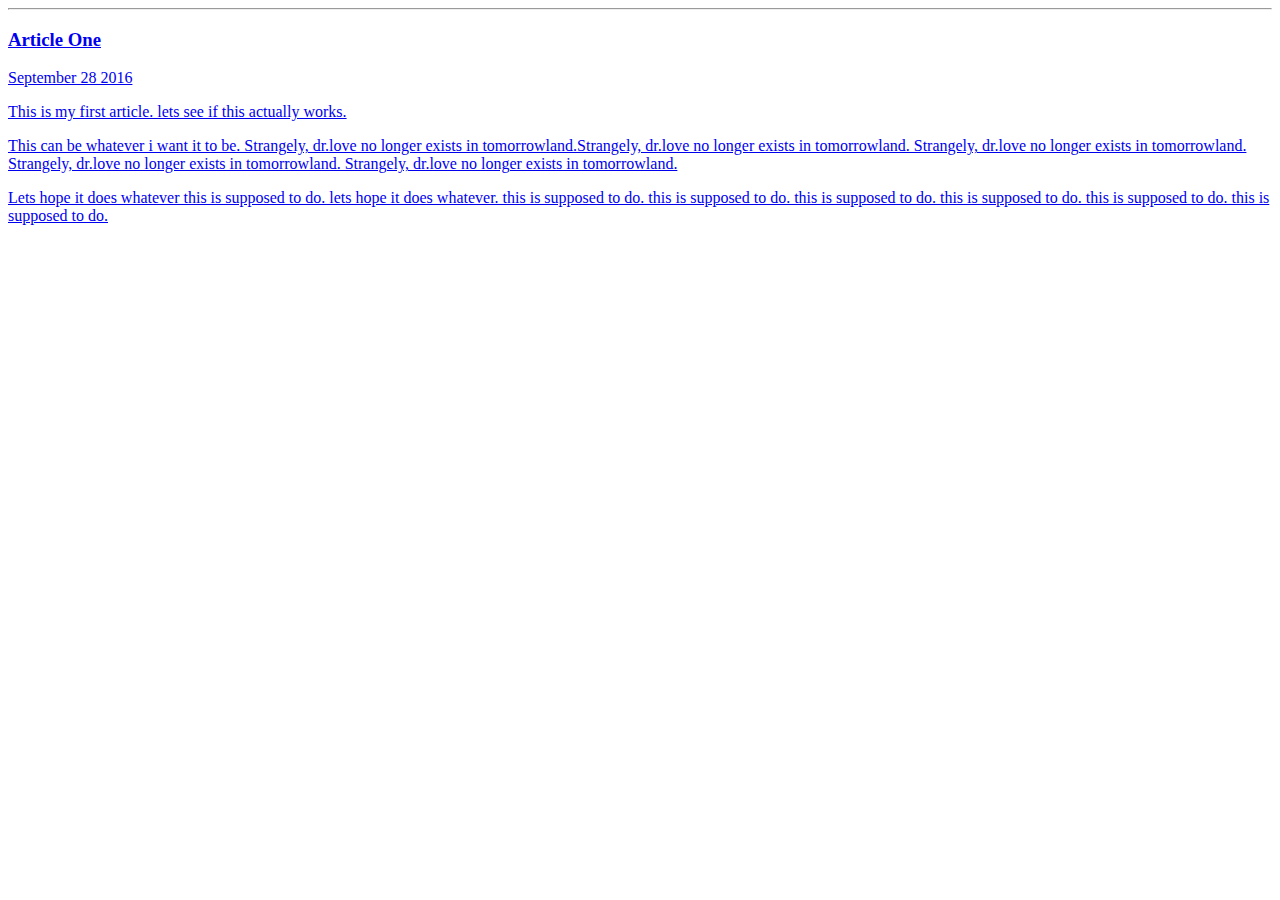
<file: ui/Article-one.html>
<html>
<head>
<title>
    Article One| Premashree Satyarup
</title>
<meta name="viewport" content="width=device-width, initial-scale=1">
<style>
    
    }
</style>
</head>
<body>
    <div>
        <a href = "http://premashre.imad.hasura-app.io"/a>
    </div>
    <hr/>
    <h3>
        Article One
        </h3>
        <div>
            September 28 2016
        </div>
    <div>
        <p>
            This is my first article. lets see if this actually works.
        </p>
        <p>
            This can be whatever i want it to be. Strangely, dr.love no longer exists in tomorrowland.Strangely, dr.love no longer exists in tomorrowland. Strangely, dr.love no longer exists in tomorrowland. Strangely, dr.love no longer exists in tomorrowland. Strangely, dr.love no longer exists in tomorrowland.
        </p>
        <p>
            Lets hope it does whatever this is supposed to do. lets hope it does whatever. this is supposed to do. this is supposed to do. this is supposed to do. this is supposed to do. this is supposed to do. this is supposed to do.
        </p>
</body>

</html>
</file>
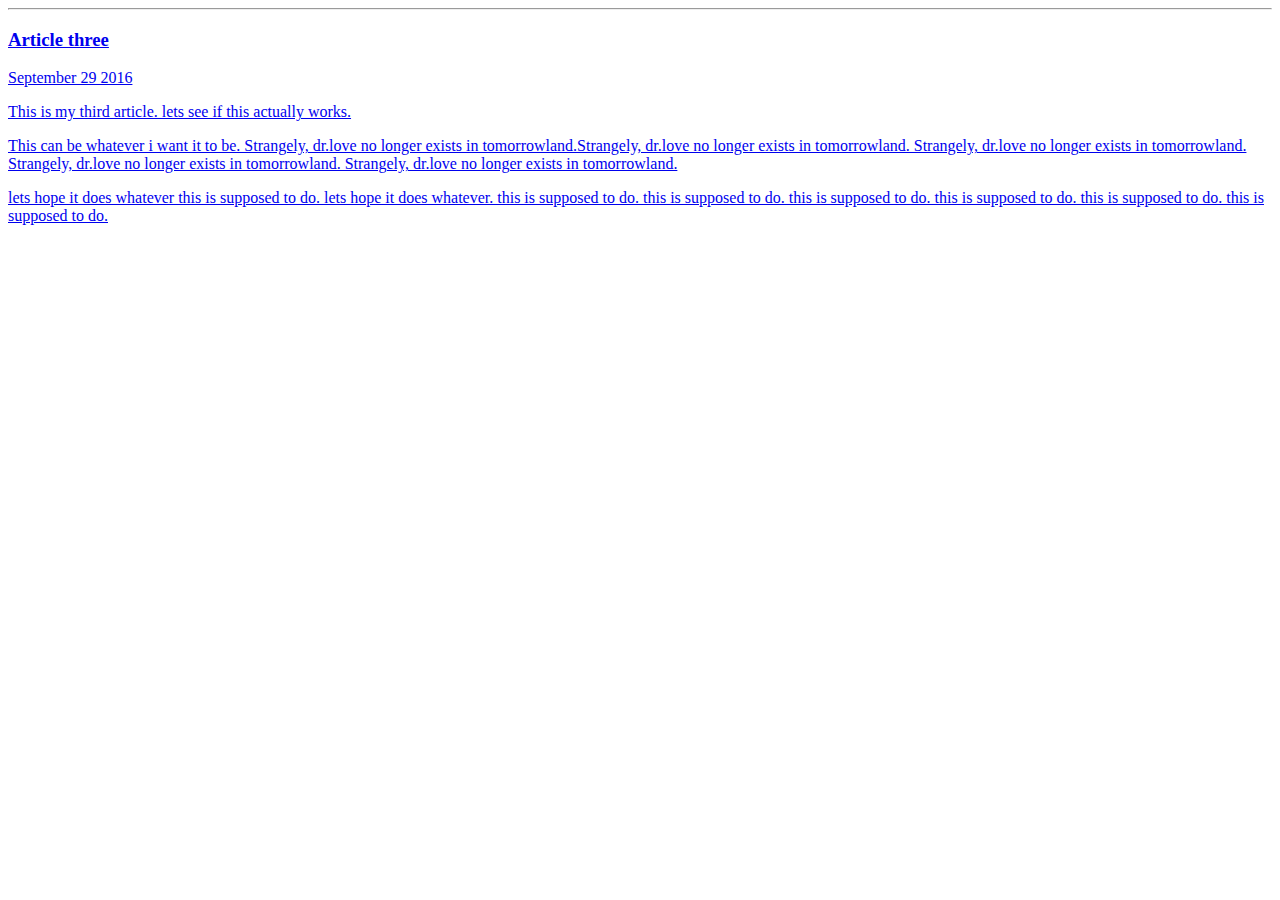
<file: ui/article-three.html>
<html>
<head>
<title>
    Article three| Premashree Satyarup
</title>
<meta name="viewport" content="width=device-width, initial-scale=1">
<style>
    
    }
</style>
</head>
<body>
    <div>
        <a href = "http://premashre.imad.hasura-app.io/">
    </div>
    <hr/>
    <h3>
        Article three
    </h3>
    <div>
            September 29 2016
    </div>
    <div>
        <p>
            This is my third article. lets see if this actually works.
        </p>
        <p>
            This can be whatever i want it to be. Strangely, dr.love no longer exists in tomorrowland.Strangely, dr.love no longer exists in tomorrowland. Strangely, dr.love no longer exists in tomorrowland. Strangely, dr.love no longer exists in tomorrowland. Strangely, dr.love no longer exists in tomorrowland.
        </p>
        <p>
            lets hope it does whatever this is supposed to do. lets hope it does whatever. this is supposed to do. this is supposed to do. this is supposed to do. this is supposed to do. this is supposed to do. this is supposed to do.
        </p>
    </div>
</body>
</html>
</file>
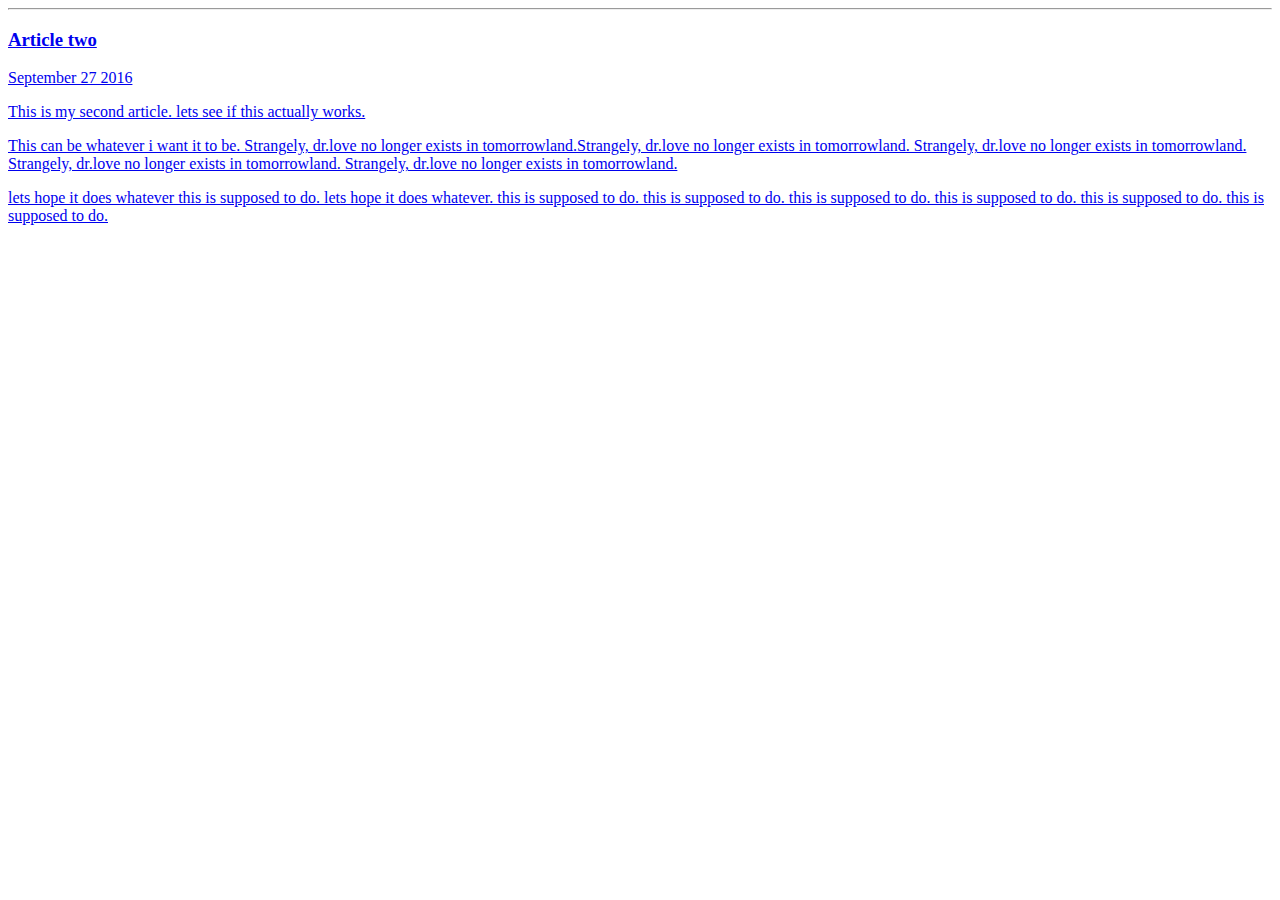
<file: ui/article-two.html>
<html>
<head>
<title>
    Article two| Premashree Satyarup
</title>
<meta name="viewport" content="width=device-width, initial-scale=1">
<style>
    
    }
</style>
</head>
<body>
    <div>
        <a href = "http://premashre.imad.hasura-app.io/">
    </div>
    <hr/>
    <h3>
        Article two
    </h3>
    <div>
            September 27 2016
    </div>
    <div>
        <p>
            This is my second article. lets see if this actually works.
        </p>
        <p>
            This can be whatever i want it to be. Strangely, dr.love no longer exists in tomorrowland.Strangely, dr.love no longer exists in tomorrowland. Strangely, dr.love no longer exists in tomorrowland. Strangely, dr.love no longer exists in tomorrowland. Strangely, dr.love no longer exists in tomorrowland.
        </p>
        <p>
            lets hope it does whatever this is supposed to do. lets hope it does whatever. this is supposed to do. this is supposed to do. this is supposed to do. this is supposed to do. this is supposed to do. this is supposed to do.
        </p>
    </div>
</body>
</html>
</file>
